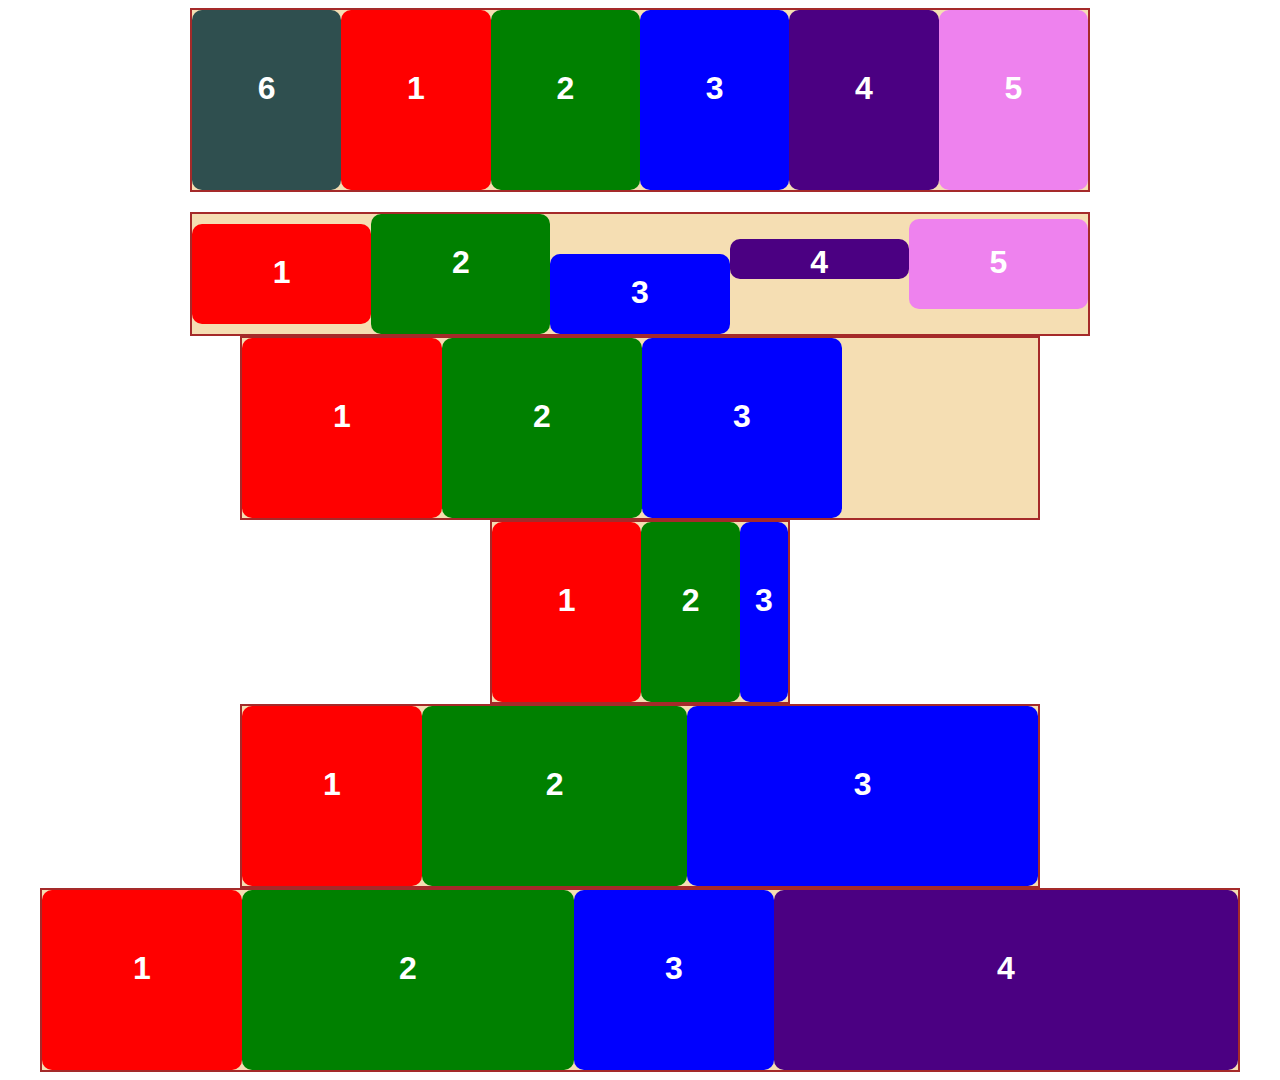
<file: flex/index.html>
<!DOCTYPE html>
<html>
    <head>
        <title>Test page</title>
        <meta charset="utf-8" />
        <link href="main.css" rel="stylesheet" />
    </head>
    <body>
        <div class="container container-flex">
            <span class="item color1">1</span>
            <span class="item color2">2</span>
            <span class="item color3">3</span>
            <span class="item color4">4</span>
            <span class="item color5">5</span>
            <span class="item color6" style="order: -1;">6</span>
        </div>
        <!--<div class="container container-inline-flex">
            <span class="item color1">1</span>
            <span class="item color2">2</span>
            <span class="item color3">3</span>
        </div>
        <div class="container container-inline-flex">
            <span class="item color4">4</span>
            <span class="item color5">5</span>
            <span class="item color6">6</span>
        </div> -->
        <div class="container container-flex"
        style="margin-top: 20px;
               justify-content: center;
               align-items: baseline;">
            <span class="item color1"
                style="height: 100px; padding-top: 30px; margin: auto;">1</span>
            <span class="item color2"
                style="height: 120px; padding-top: 30px;">2</span>
            <span class="item color3"
                style="height: 80px; padding-top: 20px; align-self: flex-end">3</span>
            <span class="item color4"
                style="height: 40px; padding-top: 5px;">4</span>
            <span class="item color5" style="height: 90px; padding-top: 25px;">5</span>
        </div>
        <div class="container container-flex" style="width: 800px;">
            <span class="item color1" style="flex-basis: 200px; flex-shrink: 1;">1</span>
            <span class="item color2" style="flex-basis: 200px; flex-shrink: 2;">2</span>
            <span class="item color3" style="flex-basis: 200px; flex-shrink: 3;">3</span>
        </div>
        <div class="container container-flex" style="width: 300px;">
            <span class="item color1" style="flex-basis: 200px; flex-shrink: 1;">1</span>
            <span class="item color2" style="flex-basis: 200px; flex-shrink: 2;">2</span>
            <span class="item color3" style="flex-basis: 200px; flex-shrink: 3;">3</span>
        </div>
        <div class="container container-flex" style="width: 800px;">
            <span class="item color1" style="flex-grow: 0;">1</span>
                <span class="item color2" style="flex-grow: 1;">2</span>
                    <span class="item color3" style="flex-grow: 2;">3</span>
        </div>
        <div class="container container-flex" style="width: 1200px;">
            <span class="item color1" style="width: 200px; flex: 0 0 auto;">1</span>
            <span class="item color2" style="width: 200px; flex: 1 1 auto;">2</span>
            <span class="item color3" style="width: 200px; flex: 0 2 auto;">3</span>
            <span class="item color4" style="width: 200px; flex: 2 0 auto;">4</span>
        </div>
    </body>
</html>
</file>
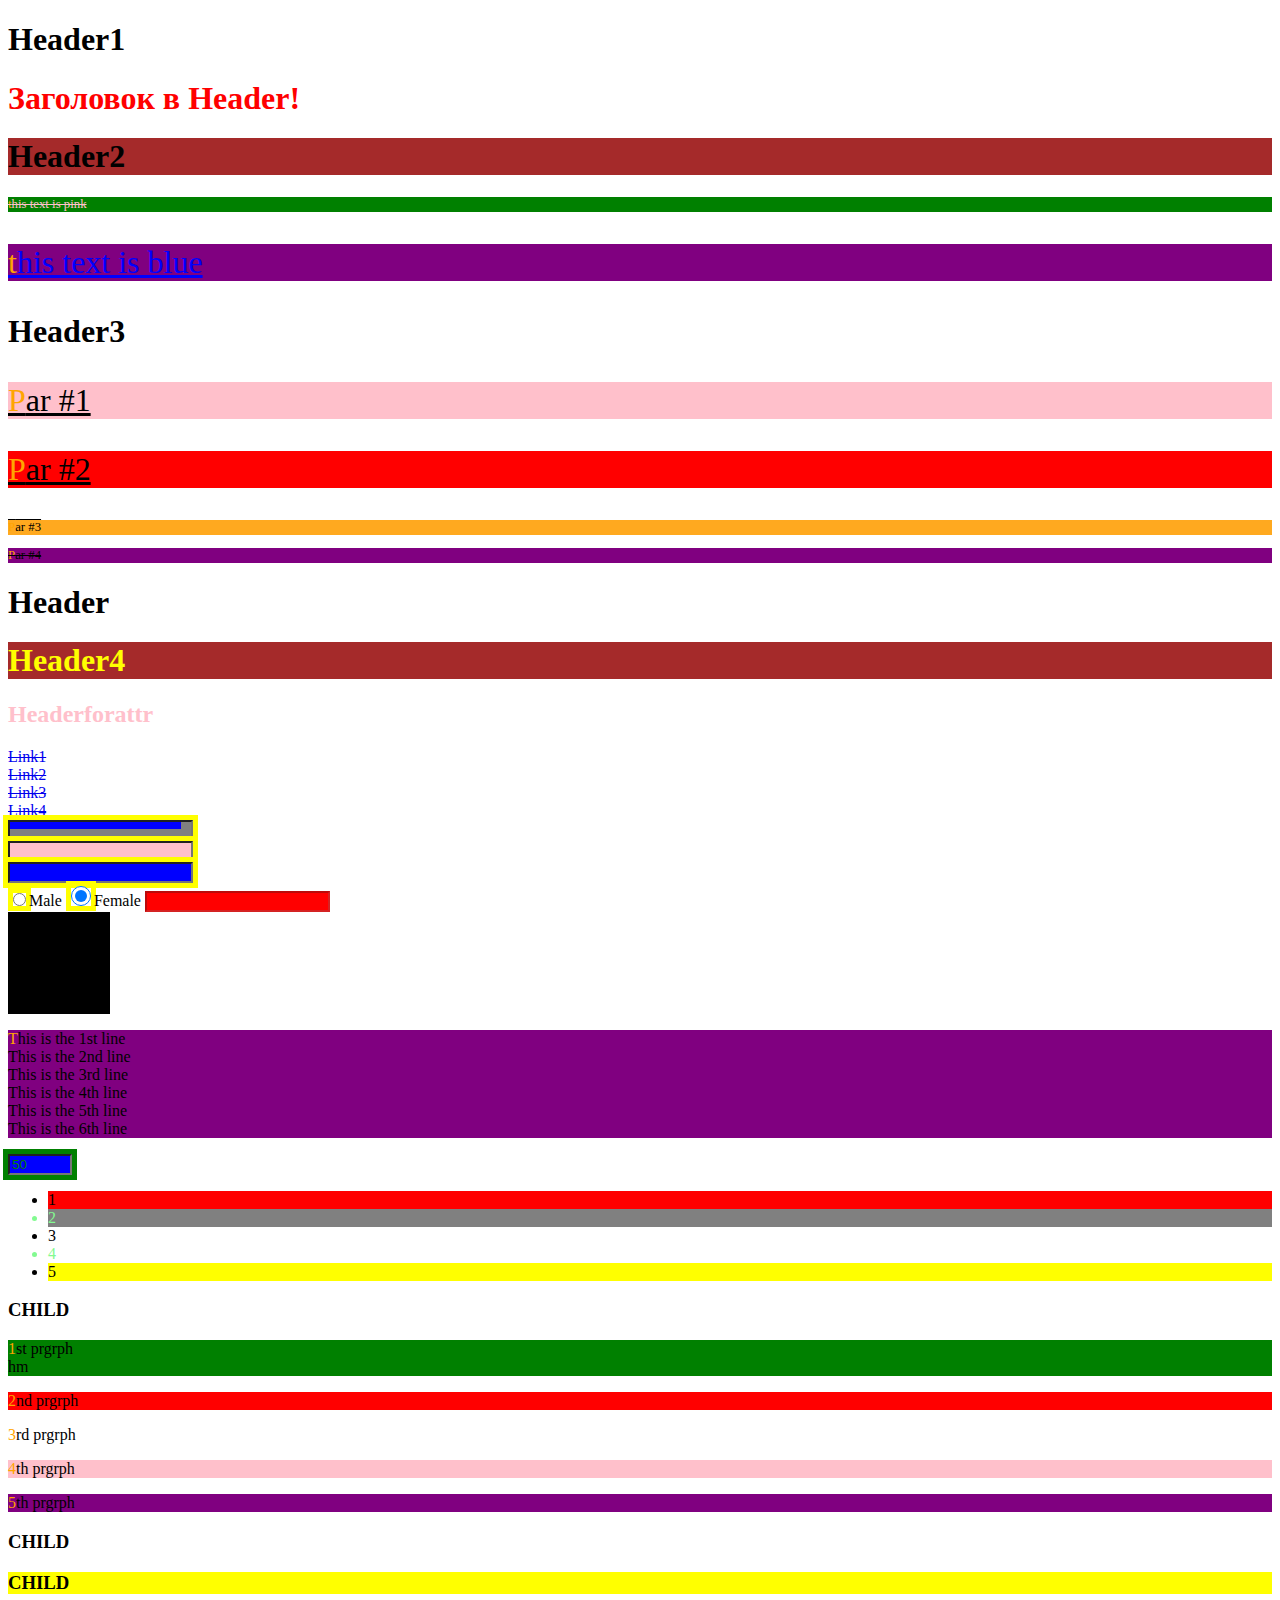
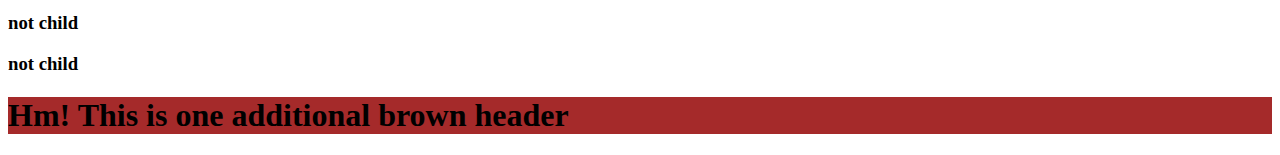
<file: CSS/test_selectors.html>
<!DOCTYPE html>
<html>
  <head>
    <title>Test selectors</title>
    <meta charset="UTF-8"/>
    <link href="style.css" rel="stylesheet"/>
  </head>
  <body>
    <h1>Header1</h1>
    <header>
      <h1>Заголовок в Header!</h2>
    </header>
    <h1>Header2</h1>
    <div class="bld">
      <p id="idpar">this text is pink</p>

      <div>
        <p class="cls">this text is blue</p>
        <h1>Header3</h1>
      </div>
      <footer class="plus">
        <p>Par #1</p>
        <p>Par #2</p>
      </footer>
      <p>Par #3</p>
      <p>Par #4</p>
      <h1>Header</h1>
    </div>
    <h1 rick="namespaces sp">Header4</h1>
    <h2 risk="clerks">Headerforattr</h2>
    <a href="#">Link1</a><br/>
    <a href="##">Link2</a><br/>
    <a href="####">Link3</a><br/>
    <a href="###">Link4</a><br/>
    <input type="text" id="fa" required pattern="[0-9]+"><br/>
    <input type="text" id="2" readonly><br/>
    <input type="text" id="3"><br/>
    <label><input type="radio" name="gender" value="male">Male</label>
    <label><input type="radio" name="gender" value="female" checked>Female</label>
    <input type="text" disabled>
    <div class="emp"></div>
    <p>This is the 1st line<br/>
    This is the 2nd line<br/>
    This is the 3rd line<br/>
    This is the 4th line<br/>
    This is the 5th line<br/>
    This is the 6th line</p>
    <input type="number" min="10" max="100" value="50">
    <ul>
      <li>1</li>
      <li>2</li>
      <li>3</li>
      <li>4</li>
      <li>5</li>
    </ul>
    <div>
      <h3>CHILD</h3>
      <p>1st prgrph<br>hm</p>
      <p>2nd prgrph</p>
      <p>3rd prgrph</p>
      <p>4th prgrph</p>
      <p>5th prgrph</p>
      <h3>CHILD</h3>
    </div>
    <div>
      <h3>CHILD</h3>
    </div>
    <h3>not child</h3>
    <h3>not child</h3>
    <h1>Hm! This is one additional brown header</h1>
  </body>
</html>
</file>
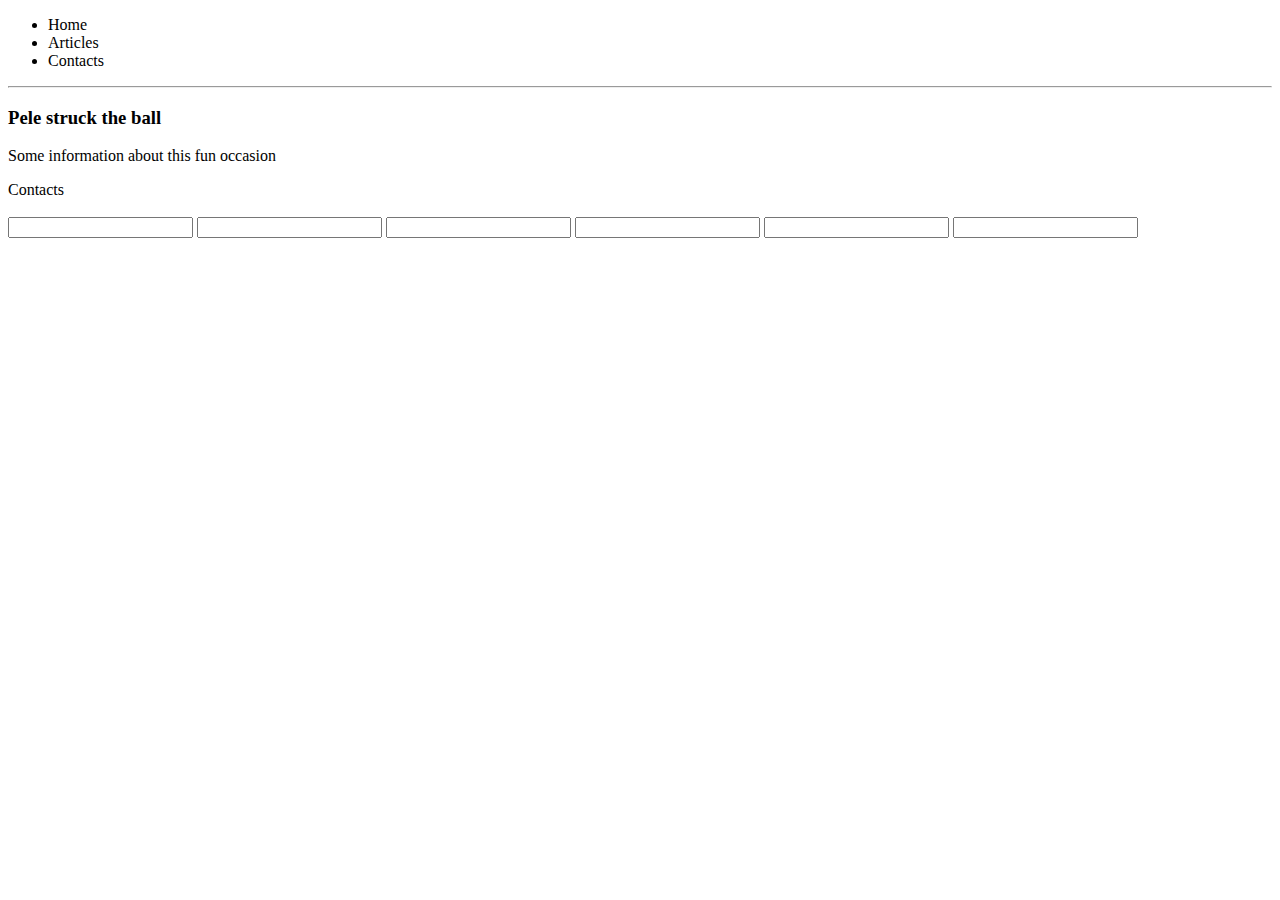
<file: DOM/test_DOM.html>
<!DOCTYPE html>
<html>
<!-- comment -->
  <head>
    <title>Testing DOM</title>
    <meta charset='utf-8' />
  </head>
  <body>
    <nav>
      <ul>
        <li>Home</li>
        <li>Articles</li>
        <li>Contacts</li>
      </ul>
    </nav>
    <hr/><section id="sport">
      <h3>Pele struck the ball</h3>
      <!--comment in section-->
      <p>Some information about this fun occasion</p>
      <footer>Contacts</footer>
      </section><br/>
    <article id="emp"></article>
    <input id="firstname" />
    <input class="work" />
    <input class="work space" />
    <input class="space work" />
    <input class="workspace" />
    <input />
    <table></table>
    <section id="policy"></section>
    <p class="blue images home" id="cl"></p>
    <script src="manipulate_dom.js"></script>
  </body>
</html>
</file>
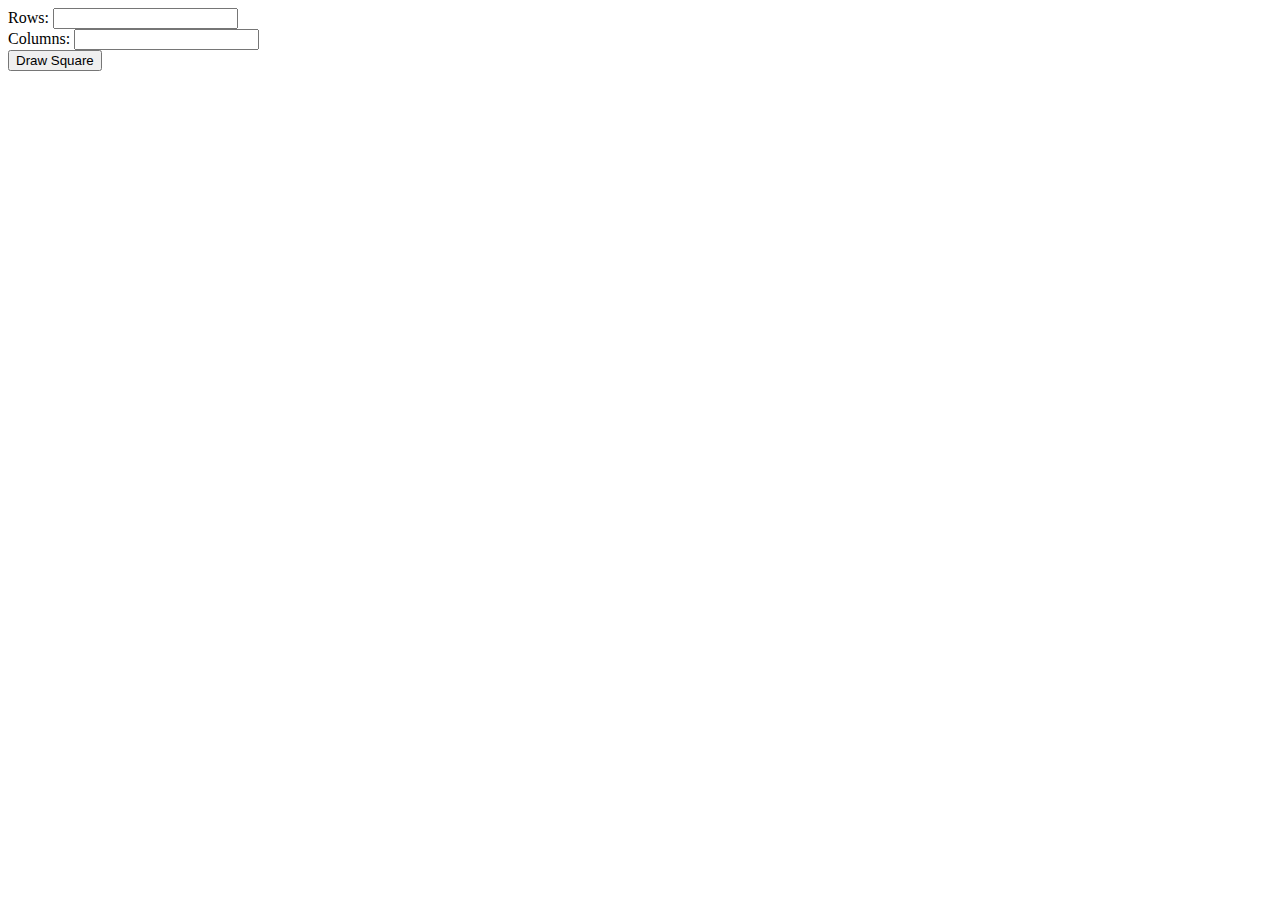
<file: JS/AJAX/1_st_aj/consumeSquareService.html>
<!DOCTYPE html>
<html lang="en">
  <head>
    <title>Consume Square Service</title>
    <script>
        var xmlhttp;

        function drawSquare() {
            xmlhttp = new XMLHttpRequest();
            xmlhttp.onreadystatechange = callback;
            var rows = document.getElementById('rows').value;
            var cols = document.getElementById('cols').value;
            //Use GET method
            /*
            var url = "squareService.php?rows=" + rows + "&cols=" + cols;
            xmlhttp.open("GET", url, true);
            xmlhttp.send();
            */
            //Use POST method
            var url = "squareService.php";
            xmlhttp.open("POST", url, true);
            xmlhttp.setRequestHeader("Content-type",
            "application/x-www-form-urlencoded");
            xmlhttp.send("rows=" + rows + "&cols=" + cols);
        }

        function callback() {
            if (xmlhttp.readyState == 4 && xmlhttp.status == 200) {
                document.getElementById("result").innerHTML =
                xmlhttp.responseText;
                console.log(xmlhttp);
            }
        }
    </script>
  </head>
  <body>
      <div id='result'></div>
      <label>Rows: <input type="text" id="rows" /></label><br/>
      Columns: <input type="text" id="cols" /><br/>
      <input type="button" value="Draw Square" onclick="drawSquare()"/>
  </body>
</html>
</file>
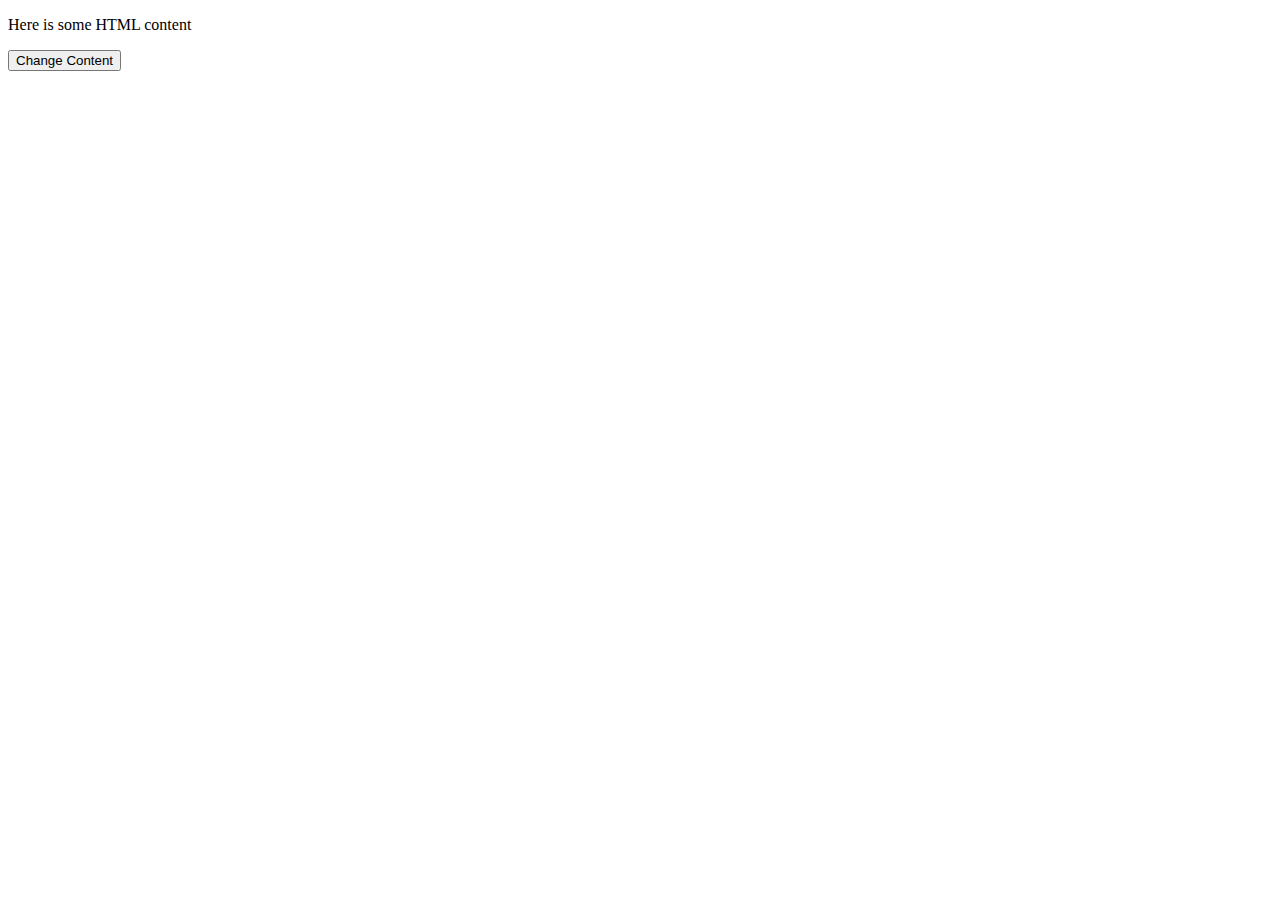
<file: JS/AJAX/1_st_aj/dynamicContent.html>
<!DOCTYPE html>
<html lang="en">
  <head>
    <title>Dynamic content</title>
    <meta charset="UTF-8" />
    <script>
         function changeContent() {
             var theDiv = document.getElementById("content");
             theDiv.innerHTML = "<h1>Look Ma! Changed Content!</h1>";
         }
    </script>
  </head>
  <body>
      <div id='content'>
          <p>Here is some HTML content</p>
          <input type="button" value="Change Content"
          onclick="changeContent()"/>
      </div>
  </body>
</html>
</file>
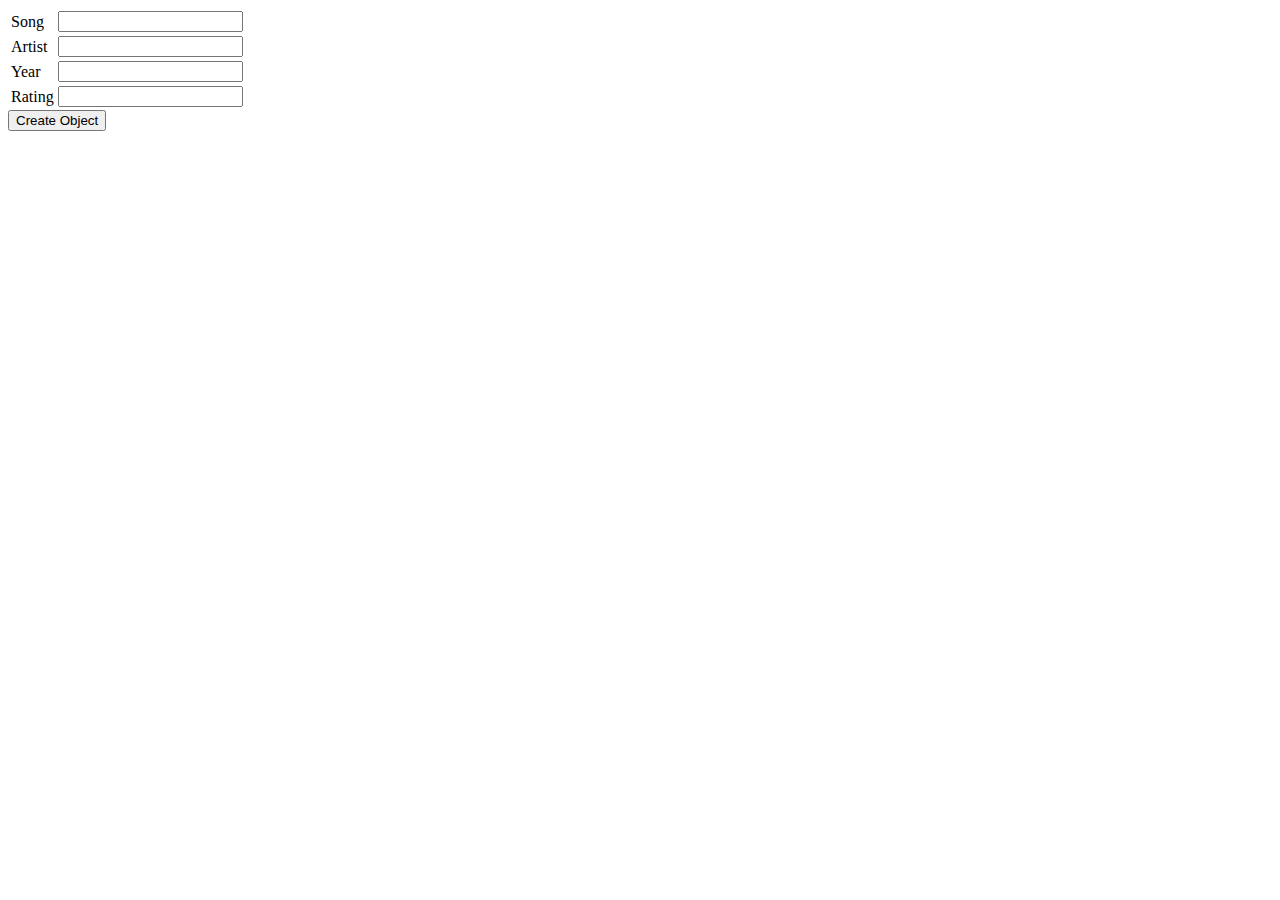
<file: JS/AJAX/3_json/jsonObjectBuilder.html>
<!DOCTYPE html>
<html lang="en">
  <head>
    <title>JSON Object Builder</title>
    <meta charset="UTF-8" />
    <script>
        'use strict'

        var xmlhttp;

        function createObject() {
            var song = document.getElementById('song').value;
            var artist = document.getElementById('artist').value;
            var year = document.getElementById('year').value;
            var rating = document.getElementById('rating').value;

            var jsonSong = `{"song": "${song}", "artist": "${artist}", `;
            jsonSong += `"year": "${year}", "rating": "${rating}"}`;
            //console.log(jsonSong);
            sendJson(jsonSong);
        }

        function sendJson(json) {
            xmlhttp = new XMLHttpRequest();
            xmlhttp.onreadystatechange = receiveResponse;
            xmlhttp.open("GET", ("receivesJSON.php?json=" + json), true );
            xmlhttp.send();
        }

        function receiveResponse() {
            if (xmlhttp.readyState == 4 && xmlhttp.status == 200) {
                document.getElementById('response').innerHTML =
                xmlhttp.responseText;
            }
        }
    </script>
  </head>
  <body>
     <table>
         <tr>
             <td>Song</td><td><input type="text" id="song" /></td>
         </tr>
         <tr>
             <td>Artist</td><td><input type="text" id="artist" /></td>
         </tr>
         <tr>
             <td>Year</td><td><input type="text" id="year" /></td>
         </tr>
         <tr>
             <td>Rating</td><td><input type="text" id="rating" /></td>
         </tr>
     </table>
     <input type="button" value="Create Object" onclick="createObject()" />
     <div id="response"></div>
  </body>
</html>
</file>
<file: flex/main.css>
/** {
    border: 0;
    margin: 0;
    padding: 0;
}*/

/*
.container-inline-flex {
    width: 600px;
    margin: 10px;
    display: inline-flex;
}
*/
html {
    box-sizing: border-box;
}
*, *:before, *:after {
    box-sizing: inherit;
}
.container {
    background-color: wheat;
    font-size: 2rem;
    font-family: arial;
    font-weight: bold;
    width: 900px;
    text-align: center;
    border: solid 2px brown;
    margin: 0 auto;
}
.item {
    padding: 10px;
    color: white;
    border-radius: 10px;
    /*width: 180px;
      height: 180px;*/
    width: 180px;
    height: 180px;
    padding-top:60px;
}
.color1 {background-color: red;}
.color2 {background-color: green;}
.color3 {background-color: blue;}
.color4 {background-color: indigo;}
.color5 {background-color: violet;}
.color6 {background-color: darkslategray;}

.container-flex {
    display: flex; /* Declare a flex container */
}
/*
    flex-wrap: wrap|wrap-reverse
    flex-direction: row-reverse|column|column-reverse
    flex-flow: [direction][wrap]
    order: integer (not the same value)
    justify-content: flex-start|flex-end|center|space-between|space-around *main axis
    align-items: stretch|flex-start|flex-end|center|baseline *cross axis
    align-self: auto|stretch|flex-start|flex-end|center|baseline *for 1 item
    align-content: stretch|flex-start|flex-end|center|baseline * for flex lines in container
    margin for flex - auto in 4 sides
    flex-grow
    flex-shrink
    flex-basis
    flex: <grow><shrink><basis>
*/
</file>
<file: CSS/style.css>
header h1 {
  color: red;
}

#idpar {
  color: pink;
}

.cls {
  color: blue;
}

div.bld p {
  text-decoration: underline;
  font-size: 200%;
}

div.bld > p {
  text-decoration: line-through;
  font-size: 80%;
}

footer.plus + p {
  background: #ffa91f;
  text-decoration: overline;
}

header ~ h1 {
  background: brown;
}

[rick] {
  color: yellow;
}
[risk$=ks] {
  color: pink;
}

a:link {
  text-decoration: line-through;
}

a:visited {
  color: green;
}

a:hover {
  text-decoration: none;
  color: red;
}

a:active {
  color: yellow;
}

.emp {
  width: 100px;
  height: 100px;
  border: 1px solid black;
}
div:empty {
  background: black;
}

input#fa:focus {
  box-shadow: -2px -2px 0 3px green;
}
body > input:disabled {
  background: red;
}
input:checked {
  height: 20px;
  width: 20px;
}
input:enabled {
  outline: 5px solid yellow;
}
p::first-letter {
  color: orange;
}

input:required {
  box-shadow: inset -5px -5px 0 5px grey;
}
input:optional {
  background: red;
}
input:invalid {
  color: red;
}
input:valid {
  color: green;
}
p::selection{
  background-color: purple;
  color: white;
}
input:read-only {
  background: pink;
}
input:read-write {
  background: blue;
}
input:out-of-range {
  outline: 5px solid red;
}
input:in-range {
  outline: 5px solid green;
}
li:first-child {
  background: red;
}
li:last-child {
  background: yellow;
}
li:nth-child(2n) {
  color: #83fa91;
}

li:nth-last-child(4) {
  background: grey;
}
p:first-of-type {
  background: green;
}
p:last-of-type {
  background: purple;
}
p:nth-of-type(2) {
  background: red;
}
p:nth-last-of-type(2) {
  background: pink;
}
h3:only-child {
  background: red;
}
h3:only-of-type {
  background: yellow;
}
</file>
